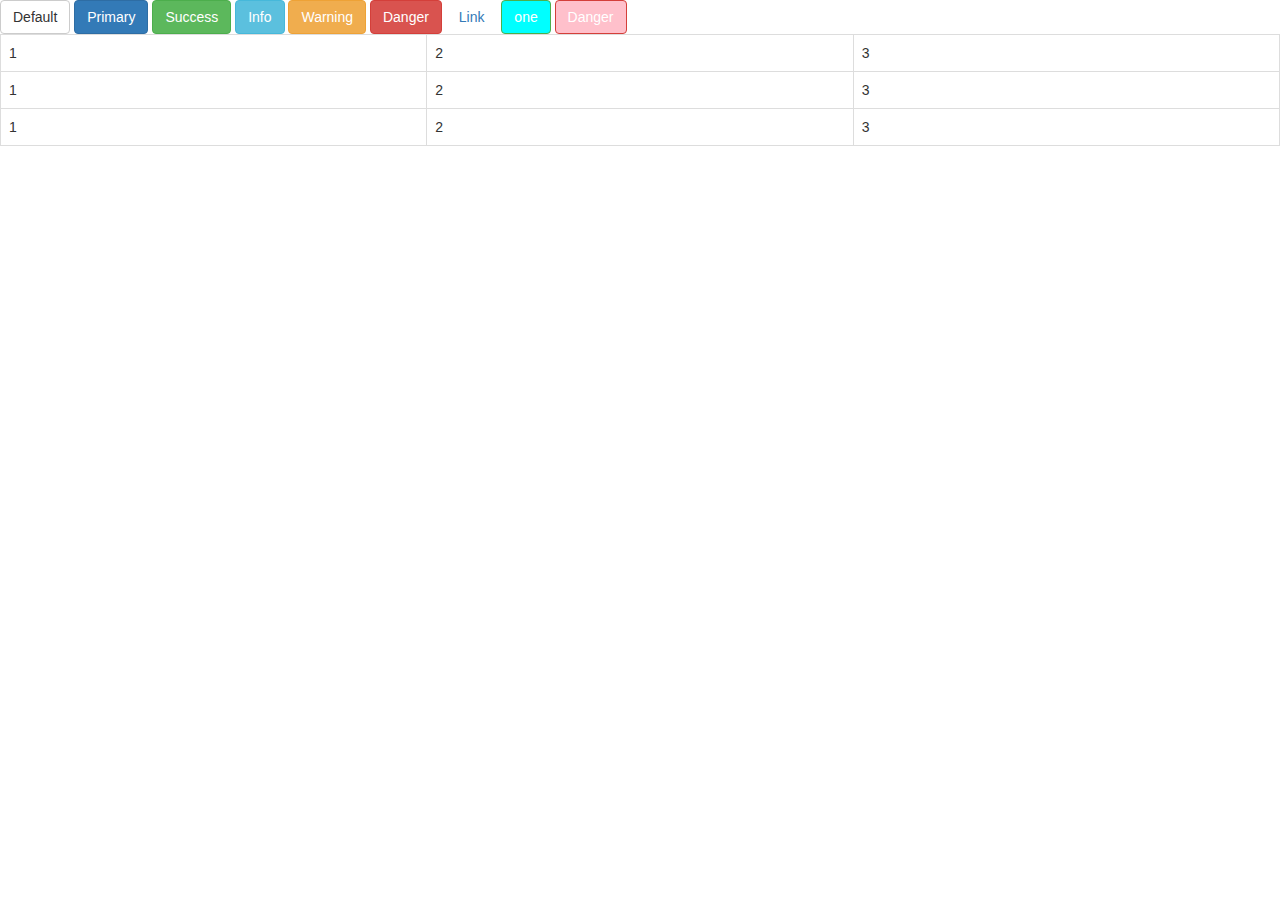
<file: DAY 2 OFFLINE/Class/index.html>
<!DOCTYPE html>
<html>
<head>
	<title></title>
	<link rel="stylesheet" type="text/css" href="bootstrap.css">
	<link rel="stylesheet" type="text/css" href="style.css">
</head>

<!-- Standard button -->
<button type="button" class="btn btn-default">Default</button>

<!-- Provides extra visual weight and identifies the primary action in a set of buttons -->
<button type="button" class="btn btn-primary">Primary</button>

<!-- Indicates a successful or positive action -->
<button type="button" class="btn btn-success">Success</button>

<!-- Contextual button for informational alert messages -->
<button type="button" class="btn btn-info">Info</button>

<!-- Indicates caution should be taken with this action -->
<button type="button" class="btn btn-warning">Warning</button>

<!-- Indicates a dangerous or potentially negative action -->
<button type="button" class="btn btn-danger">Danger</button>

<!-- Deemphasize a button by making it look like a link while maintaining button behavior -->
<button type="button" class="btn btn-link">Link</button>


<!-- Deemphasize a button by making it look like a link while maintaining button behavior -->
<button type="button" class="btn btn-success blackbrn">one</button>

<!-- Indicates a dangerous or potentially negative action -->
<button type="button" class="btn btn-danger perso">Danger</button>


<table class="table table-bordered" style="">
  <tr>
  	<td>
  		1
  	</td>
  	<td>
  		2
  	</td>
  	  	<td>
  		3
  	</td>
  </tr>
  <tr>
  	<td>
  		1
  	</td>
  	<td>
  		2
  	</td>
  	  	<td>
  		3
  </tr>
  <tr>
  	<td>
  		1
  	</td>
  	<td>
  		2
  	</td>
  	  	<td>
  		3
  </tr>


</table>


</body>
</html>
</file>
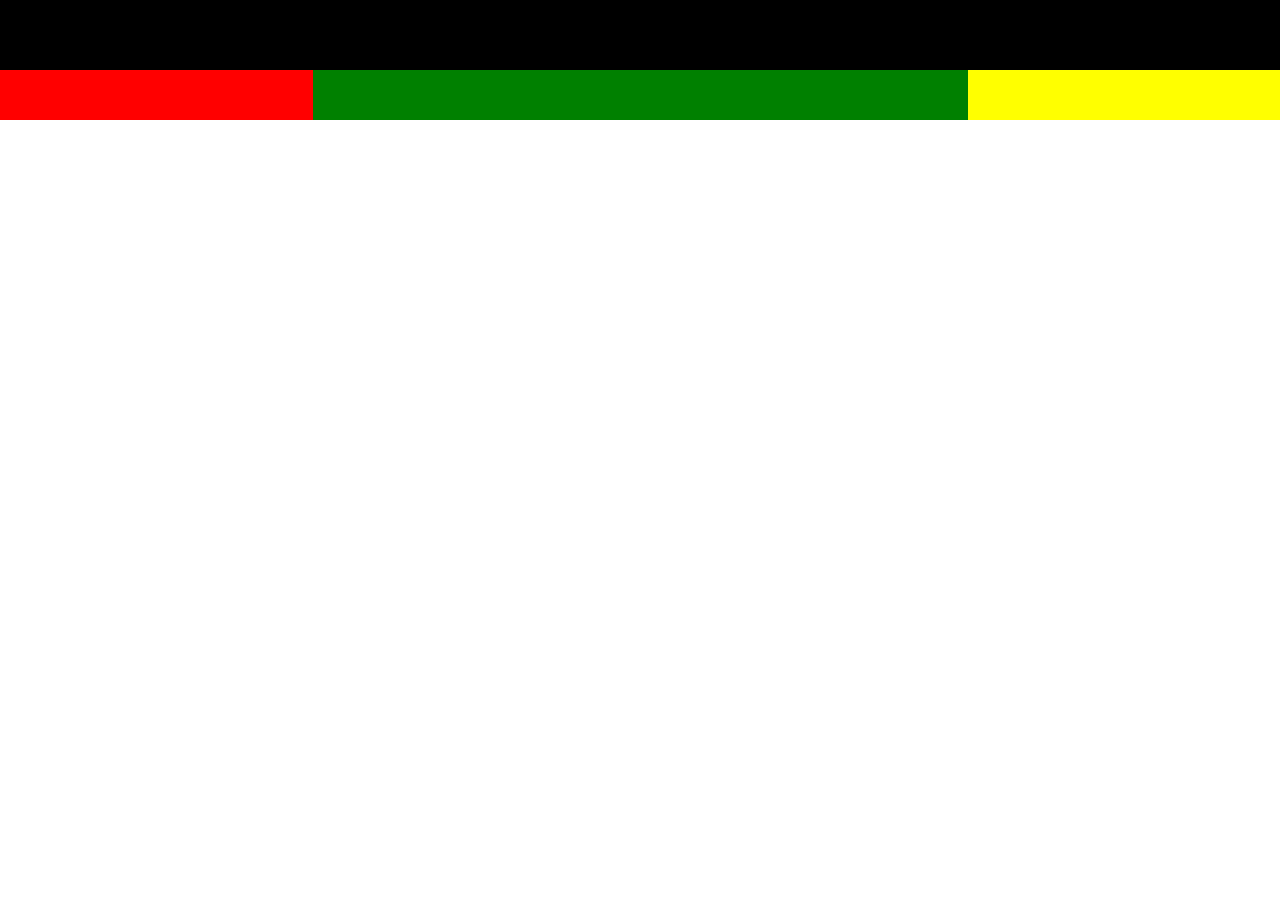
<file: DAY 2 OFFLINE/Class/3.html>
<!DOCTYPE html>
<html>
<head>
	<link rel="stylesheet" type="text/css" href="style.css">
	<link rel="stylesheet" type="text/css" href="bootstrap.css">
	<title></title>
</head>
<body>

<div class="row">
	<div class="col-md-12">
		<div class="black">
			
		</div>
		
	</div>
</div>

<div class="row">
	<div class="col-md-3 red">
		
	</div>
	<div class="col-md-6 green">
		
	</div>
	<div class="col-md-3 yellow">
		
	</div>


</div>



</body>
</html>
</file>
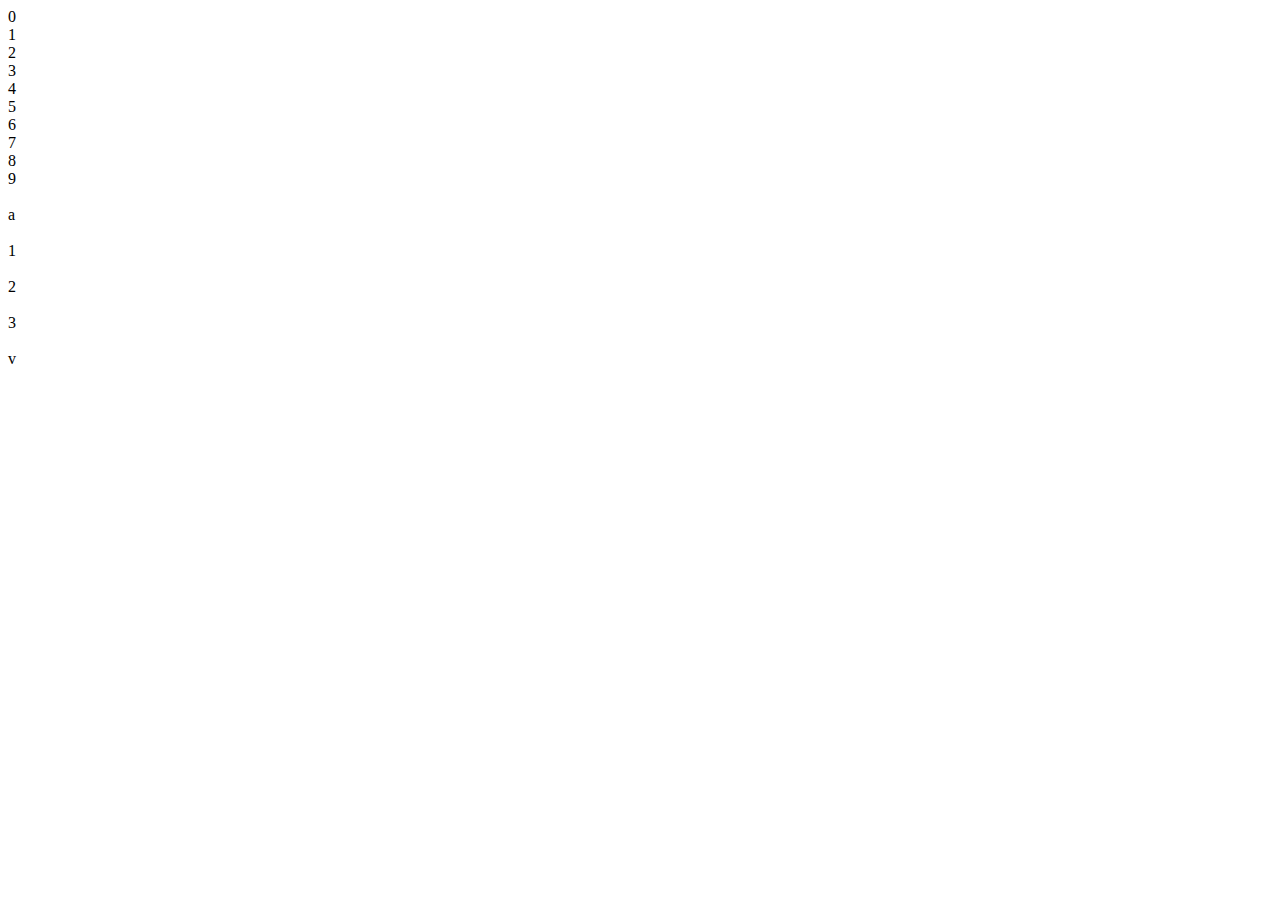
<file: DAY 2 OFFLINE/JS/1.html>
<!DOCTYPE html>
<html>
<head>
	<title></title>
</head>
<body>

<script type="text/javascript">
	
var a=10;
console.log(a);

if (a>1) {
	console.log("true");
}
else{
	console.log("false");
}

for (var i = 0; i < 10; i++) {
	console.log(i);
	document.write(i+"<br>");

}
while(i>0){
	console.log(i);
	i=i-1;
}
var k=["a",1,2,3,"v"]
for (var i = 0; i < k.length; i++) {
	
	document.write("<br>"+k[i]+"<br>");
}


</script>
</body>
</html>
</file>
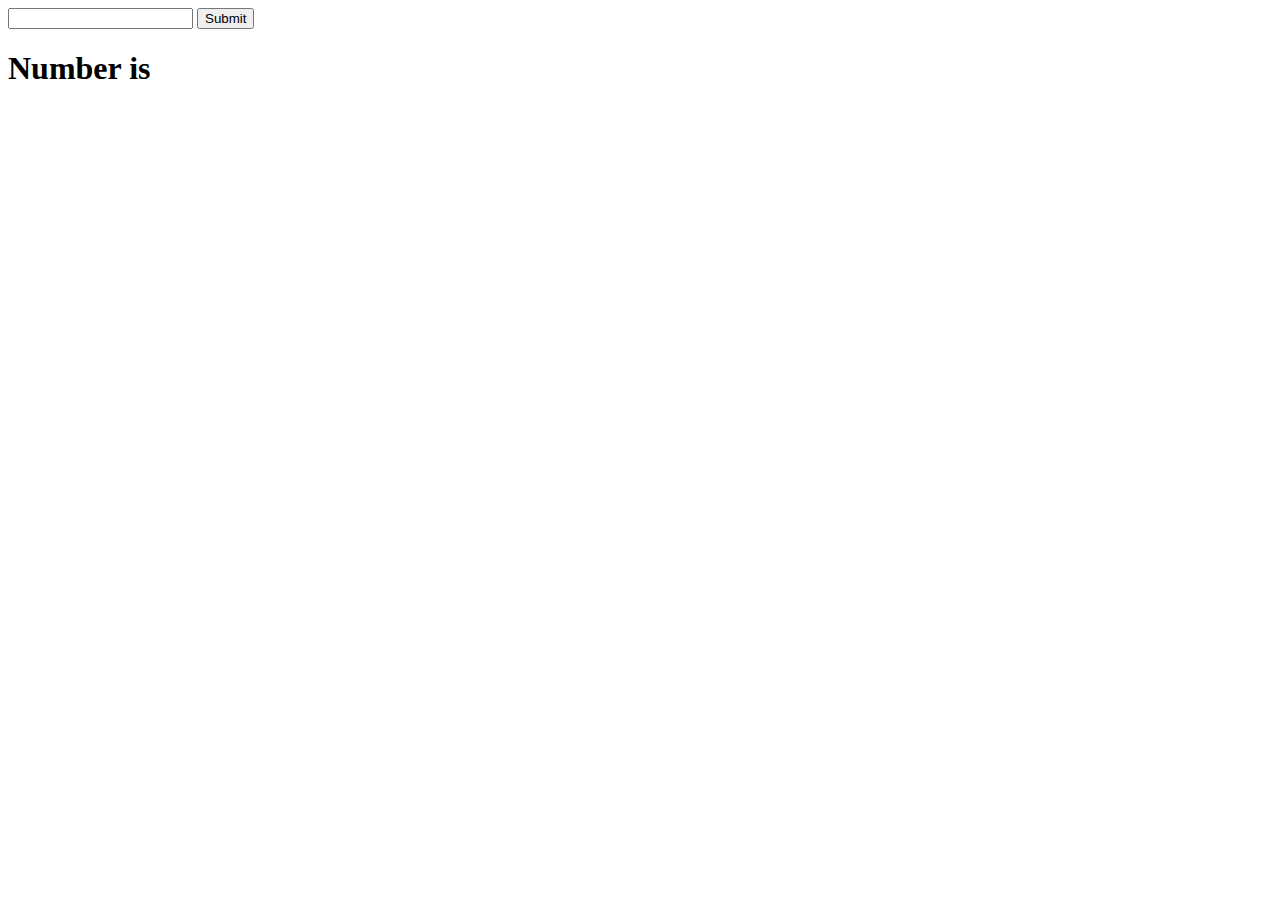
<file: DAY 2 OFFLINE/JS/js1.html>
<!DOCTYPE html>
<html>
<head>
	<title></title>
</head>
<body>
<input id="num" type="number" name="">

<button onclick="check()" id="lop">Submit</button>
<h1 id="one">Number is</h1>

</body>

<script type="text/javascript">

function check(a) {
	c=document.getElementById('num').value;
	if(c%2==0){
		document.getElementById('one').textContent = "even"
	}
	else{
		
	}
	
	
	
}




</script>

</html>
</file>
<file: DAY 2 OFFLINE/Class/style.css>
.blackbrn{
	background-color: aqua;
}
.perso{
	background-color: pink;
}
.h1{
	background-color: green;
}
.black{
	background-color: black;
	height: 70px;
}
.red{
	background-color: red;
	height: 50px;


}
.green{
	background-color: green;
	height: 50px;
}
.yellow{
	background-color: yellow;
	height: 50px;

}
.grey{
	background-color: grey;
	height: 100px;

}
.name{
	color: black;
	
	text-align: left;
	margin-left: 80px;
}
.button{
	margin-top:25px;
	margin-left: 25px;
}
.button2{
	margin-top:25px;
	margin-left: 55px;
}
.yellow1{
	background-color: yellow;
	height: 550px;
	color: green;


}

.grey1{
	background-color: #d7d7c1;
	height: 550px;

}


.images{

	margin-left: 50px;
}
.imagessize{
	height: 150px;

}
.imagessize1{
	height: 150px;
	width: 195px;

}


.move{

	margin-left: 50px;
}

.text{
	color: black;
	font-weight: bold;
	text-align: left;
}
</file>
